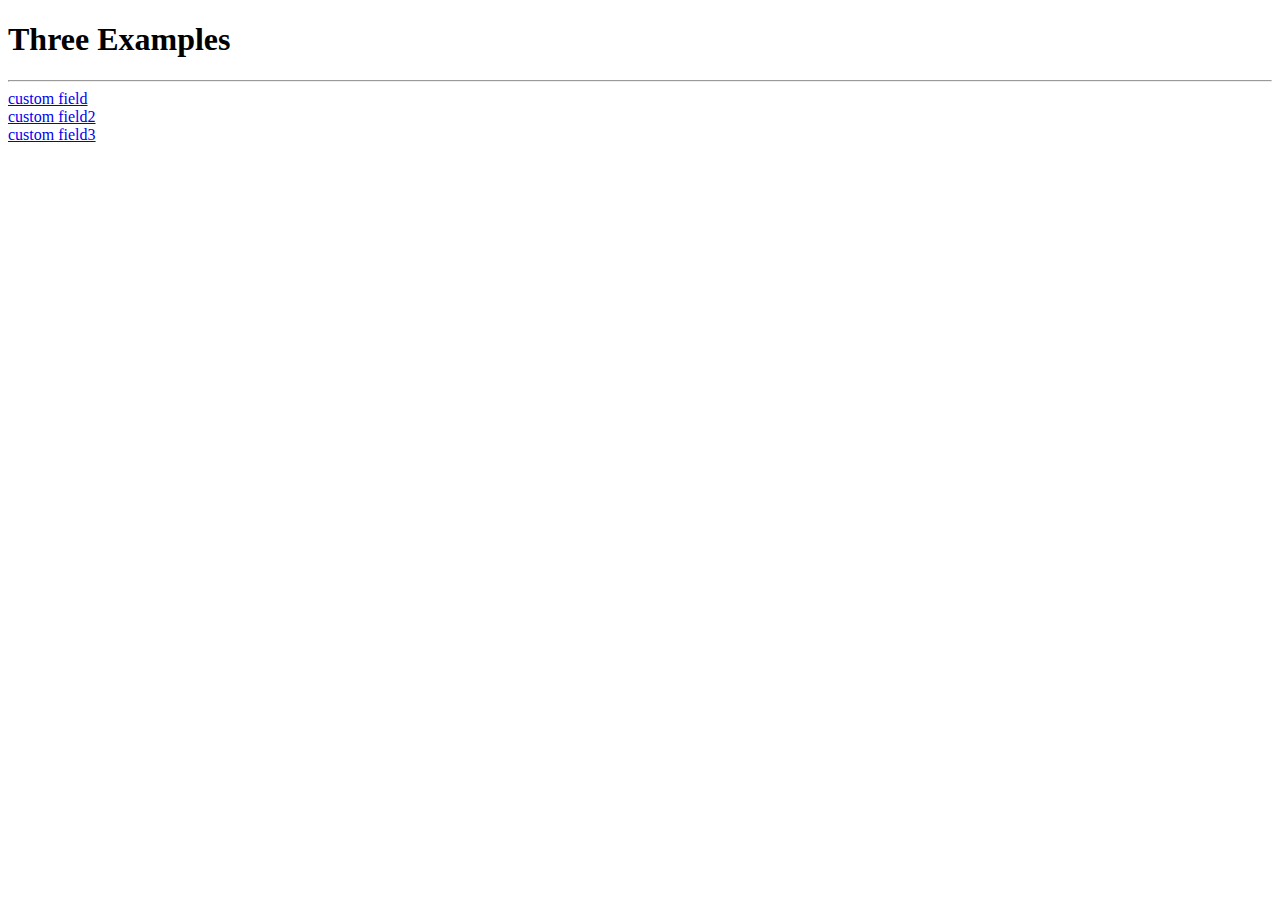
<file: index.html>
<!DOCTYPE html>
<html lang="ja">

<head>
	<meta charset="utf-8">
	<meta name="viewport" content="width=device-width, initial-scale=1, shrink-to-fit=no">
	<meta name="theme-color" content="#000000">
	<!--
      manifest.json provides metadata used when your web app is added to the
      homescreen on Android. See https://developers.google.com/web/fundamentals/engage-and-retain/web-app-manifest/
    -->
	<!--
	<link rel="manifest" href="%PUBLIC_URL%/manifest.json">
	<link rel="shortcut icon" href="%PUBLIC_URL%/favicon.ico">
    -->
	<!--
      Notice the use of %PUBLIC_URL% in the tags above.
      It will be replaced with the URL of the `public` folder during the build.
      Only files inside the `public` folder can be referenced from the HTML.

      Unlike "/favicon.ico" or "favicon.ico", "%PUBLIC_URL%/favicon.ico" will
      work correctly both with client-side routing and a non-root public URL.
      Learn how to configure a non-root public URL by running `npm run build`.
    -->
	<title>Three examples</title>
</head>

<body>
        <!-- style>body {padding:0; margin:0;}</style -->
	<noscript>
		You need to enable JavaScript to run this app.
	</noscript>
<h1>Three Examples</h1>
<hr>
<a href='./custom_field.html' target='_blank'>custom field</a><br/>
<a href='./custom_field2.html' target='_blank'>custom field2</a><br/>
<a href='./custom_field3.html' target='_blank'>custom field3</a><br/>


</body>

</html>
</file>
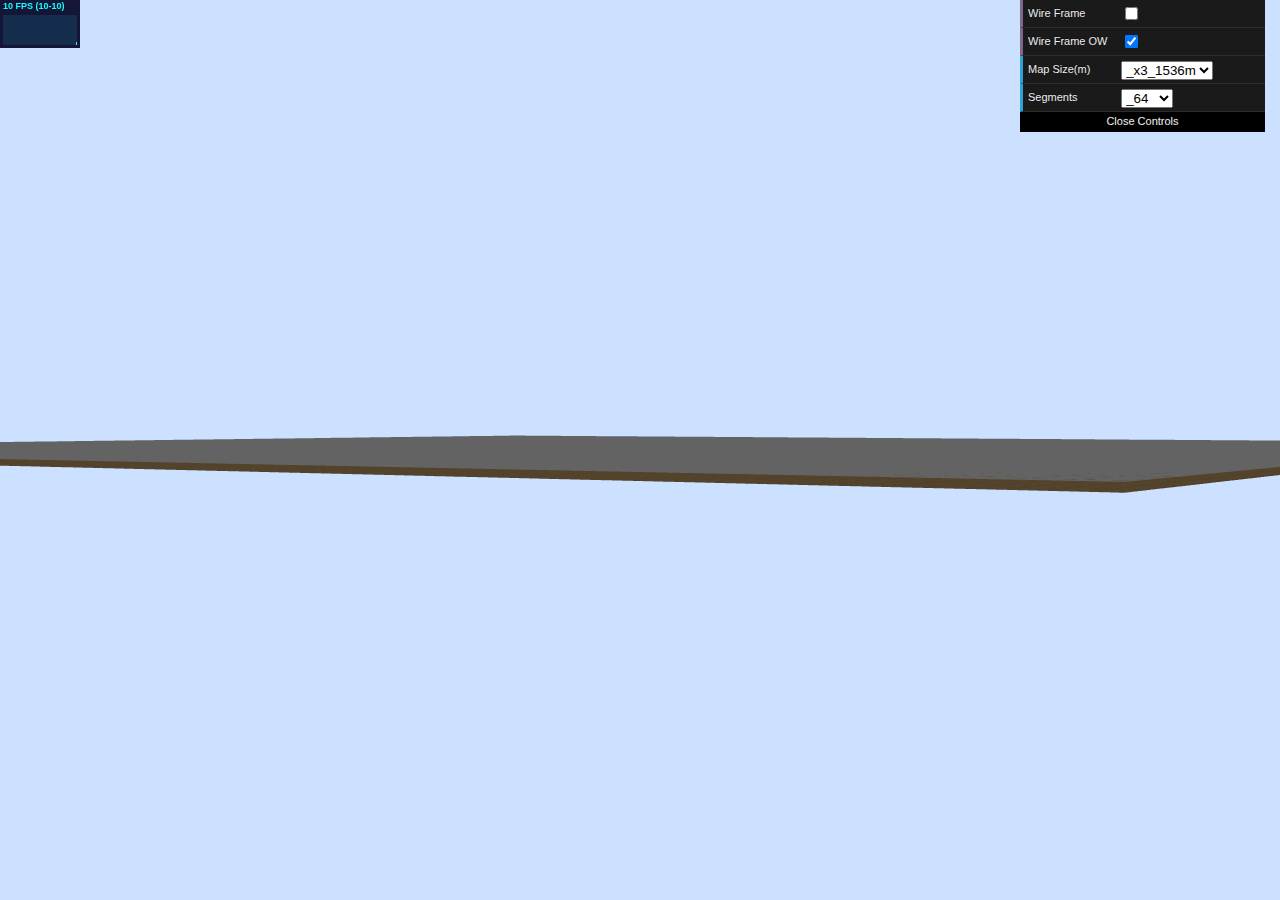
<file: custom_field.html>
<!DOCTYPE html>
<html lang="ja">

<head>
	<meta charset="utf-8">
	<meta name="viewport" content="width=device-width, initial-scale=1, shrink-to-fit=no">
	<meta name="theme-color" content="#000000">
	<!--
      manifest.json provides metadata used when your web app is added to the
      homescreen on Android. See https://developers.google.com/web/fundamentals/engage-and-retain/web-app-manifest/
    -->
	<!--
	<link rel="manifest" href="%PUBLIC_URL%/manifest.json">
	<link rel="shortcut icon" href="%PUBLIC_URL%/favicon.ico">
    -->
	<!--
      Notice the use of %PUBLIC_URL% in the tags above.
      It will be replaced with the URL of the `public` folder during the build.
      Only files inside the `public` folder can be referenced from the HTML.

      Unlike "/favicon.ico" or "favicon.ico", "%PUBLIC_URL%/favicon.ico" will
      work correctly both with client-side routing and a non-root public URL.
      Learn how to configure a non-root public URL by running `npm run build`.
    -->
	<title>Custom Field</title>
</head>

<body>
        <style>
            body {padding:0; margin:0;}
        </style>
	<noscript>
		You need to enable JavaScript to run this app.
	</noscript>
        <script src="./js/three.r126.min.js"></script>
        <!-- script src="./common.js" type="module"></script -->
        <script>
            var _mode = "custom_field";

            var promise_module = import("./js/common.js");
            promise_module.then((module) => {
                module.init( _mode );
            }).catch(err => {
                console.log( "module error:",err.message,err );
            });
        </script>
	<div id="root"></div>
	<!--
      This HTML file is a template.
      If you open it directly in the browser, you will see an empty page.

      You can add webfonts, meta tags, or analytics to this file.
      The build step will place the bundled scripts into the <body> tag.

      To begin the development, run `npm start` or `yarn start`.
      To create a production bundle, use `npm run build` or `yarn build`.
    -->
</body>

</html>
</file>
